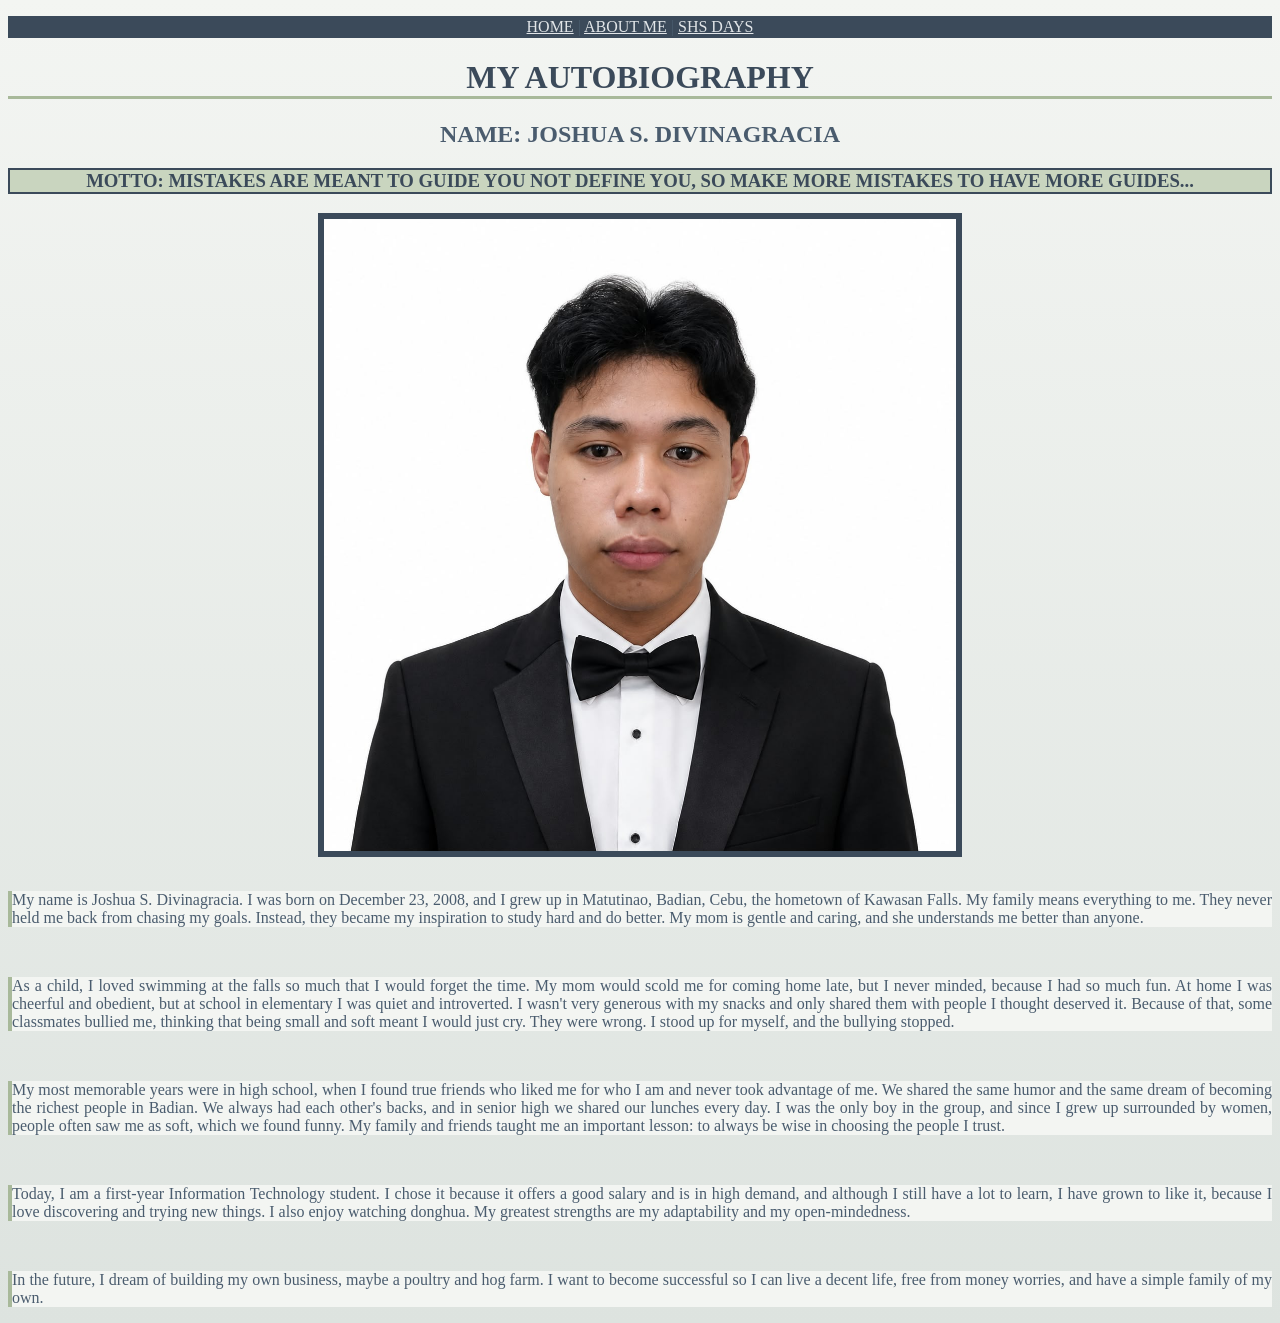
<file: Index.html>
<!DOCTYPE html>
    <head>
        <title>MY AUTOBIOGRAPHY</title>
        <link rel="stylesheet" href="style.css">
        <!-- INTERNAL CSS: only for this page -->
        <style>
            h3 {
                background-color: #C9D5BF;
                border: 2px solid #3B4A5A;
                color: #3B4A5A;
            }
            img {
                border: 6px solid #3B4A5A;
            }
        </style>
    </head>

        <p class="nav">
            <a href="Index.html">HOME</a> |
            <a href="About.html">ABOUT ME</a> |
            <a href="SHS_Days.html">SHS DAYS</a>
        </p>

        <h1>MY AUTOBIOGRAPHY</h1>
        <h2>NAME: JOSHUA S. DIVINAGRACIA</h2>
        <h3>MOTTO: MISTAKES ARE MEANT TO GUIDE YOU NOT DEFINE YOU, SO MAKE MORE MISTAKES TO HAVE MORE GUIDES...</h3>
        <img style="text-align: center; margin-left: auto; margin-right: auto; width: 50%; display: block;" src="PICTURENAKO.jpg_1" alt="PICTURE NI NAKO SIR">
        <br>
        <p>My name is Joshua S. Divinagracia. I was born on December 23, 2008, and I grew up in Matutinao, Badian, Cebu, the hometown of Kawasan Falls. My family means everything to me. They never held me back from chasing my goals. Instead, they became my inspiration to study hard and do better. My mom is gentle and caring, and she understands me better than anyone.</p>

        <br>
        
        <p>As a child, I loved swimming at the falls so much that I would forget the time. My mom would scold me for coming home late, but I never minded, because I had so much fun. At home I was cheerful and obedient, but at school in elementary I was quiet and introverted. I wasn't very generous with my snacks and only shared them with people I thought deserved it. Because of that, some classmates bullied me, thinking that being small and soft meant I would just cry. They were wrong. I stood up for myself, and the bullying stopped.</p>

        <br>

        <p>My most memorable years were in high school, when I found true friends who liked me for who I am and never took advantage of me. We shared the same humor and the same dream of becoming the richest people in Badian. We always had each other's backs, and in senior high we shared our lunches every day. I was the only boy in the group, and since I grew up surrounded by women, people often saw me as soft, which we found funny. My family and friends taught me an important lesson: to always be wise in choosing the people I trust.</p>

        <br>

        <p>Today, I am a first-year Information Technology student. I chose it because it offers a good salary and is in high demand, and although I still have a lot to learn, I have grown to like it, because I love discovering and trying new things. I also enjoy watching donghua. My greatest strengths are my adaptability and my open-mindedness.</p>

        <br>

        <p>In the future, I dream of building my own business, maybe a poultry and hog farm. I want to become successful so I can live a decent life, free from money worries, and have a simple family of my own.</p>
    </body>
</html>
</file>
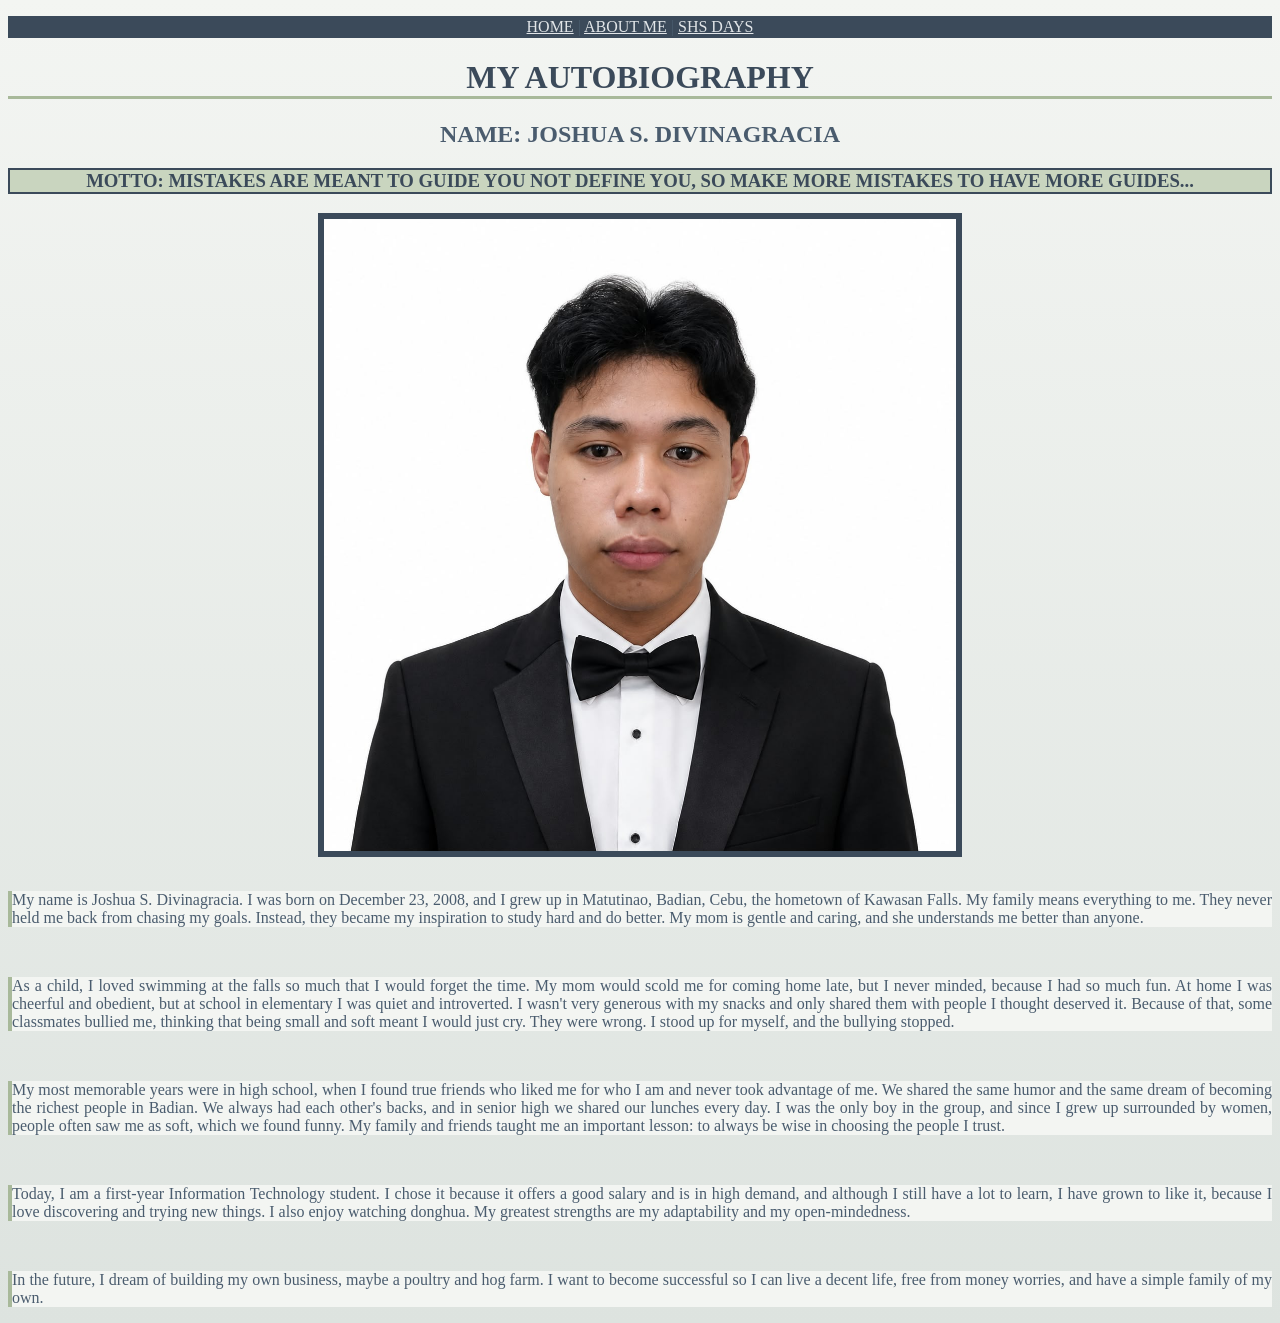
<file: index.html>
<!DOCTYPE html>
    <head>
        <title>MY AUTOBIOGRAPHY</title>
        <link rel="stylesheet" href="style.css">
        <!-- INTERNAL CSS: only for this page -->
        <style>
            h3 {
                background-color: #C9D5BF;
                border: 2px solid #3B4A5A;
                color: #3B4A5A;
            }
            img {
                border: 6px solid #3B4A5A;
            }
        </style>
    </head>
    
        <p class="nav">
            <a href="Index.html">HOME</a> |
            <a href="About.html">ABOUT ME</a> |
            <a href="SHS_Days.html">SHS DAYS</a>
        </p>

        <h1>MY AUTOBIOGRAPHY</h1>
        <h2>NAME: JOSHUA S. DIVINAGRACIA</h2>
        <h3>MOTTO: MISTAKES ARE MEANT TO GUIDE YOU NOT DEFINE YOU, SO MAKE MORE MISTAKES TO HAVE MORE GUIDES...</h3>
        <img style="text-align: center; margin-left: auto; margin-right: auto; width: 50%; display: block;" src="PICTURENAKO.jpg_1" alt="PICTURE NI NAKO SIR">
        <br>
        <p>My name is Joshua S. Divinagracia. I was born on December 23, 2008, and I grew up in Matutinao, Badian, Cebu, the hometown of Kawasan Falls. My family means everything to me. They never held me back from chasing my goals. Instead, they became my inspiration to study hard and do better. My mom is gentle and caring, and she understands me better than anyone.</p>

        <br>
        
        <p>As a child, I loved swimming at the falls so much that I would forget the time. My mom would scold me for coming home late, but I never minded, because I had so much fun. At home I was cheerful and obedient, but at school in elementary I was quiet and introverted. I wasn't very generous with my snacks and only shared them with people I thought deserved it. Because of that, some classmates bullied me, thinking that being small and soft meant I would just cry. They were wrong. I stood up for myself, and the bullying stopped.</p>

        <br>

        <p>My most memorable years were in high school, when I found true friends who liked me for who I am and never took advantage of me. We shared the same humor and the same dream of becoming the richest people in Badian. We always had each other's backs, and in senior high we shared our lunches every day. I was the only boy in the group, and since I grew up surrounded by women, people often saw me as soft, which we found funny. My family and friends taught me an important lesson: to always be wise in choosing the people I trust.</p>

        <br>

        <p>Today, I am a first-year Information Technology student. I chose it because it offers a good salary and is in high demand, and although I still have a lot to learn, I have grown to like it, because I love discovering and trying new things. I also enjoy watching donghua. My greatest strengths are my adaptability and my open-mindedness.</p>

        <br>

        <p>In the future, I dream of building my own business, maybe a poultry and hog farm. I want to become successful so I can live a decent life, free from money worries, and have a simple family of my own.</p>
    </body>
</html>
</file>
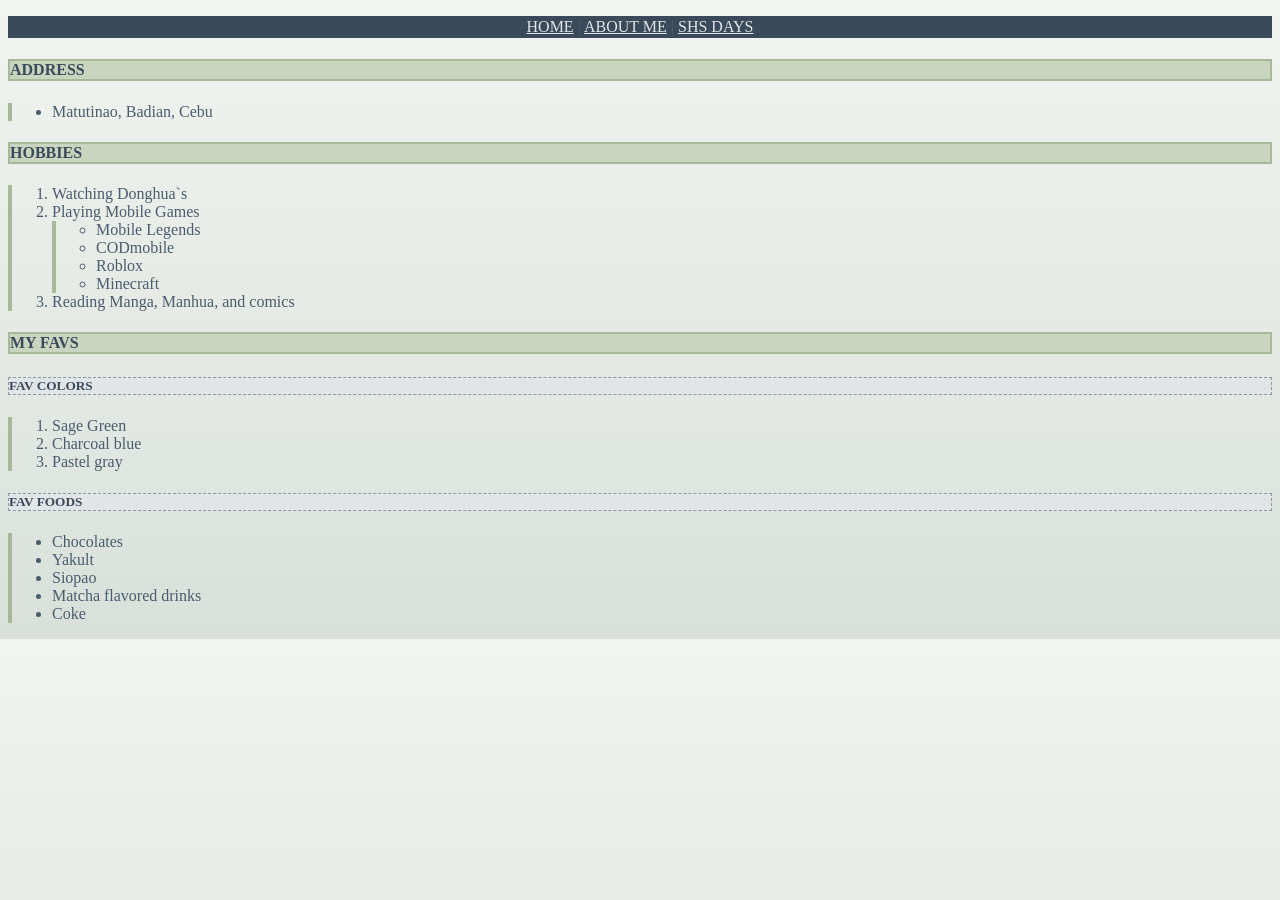
<file: About.html>
<!DOCTYPE html>
<html lang="en">
    <head>
        <title>ABOUT ME</title>
        <link rel="stylesheet" href="style.css">
        <!-- INTERNAL CSS: only for this page -->
        <style>
            body {
                background-image: linear-gradient(#F1F4F0, #D9E0DA);
            }
            .hubs {
                text-align: left;
            }
            ul, ol {
                text-align: left;
                border-left: 4px solid #A8B99A;
            }
        </style>
    </head>
    <body>
        <p class="nav">
            <a href="Index.html">HOME</a> |
            <a href="About.html">ABOUT ME</a> |
            <a href="SHS_Days.html">SHS DAYS</a>
        </p>

        <h4 class="hubs">ADDRESS</h4>
        <ul>
            <li>Matutinao, Badian, Cebu</li>
        </ul>
        <h4 class="hubs">HOBBIES</h4>
        <ol>
            <li>Watching Donghua`s</li>
            <li>Playing Mobile Games</li>
              <ul>
                <li>Mobile Legends</li>
                <li>CODmobile</li>
                <li>Roblox</li>
                <li>Minecraft</li>
              </ul>
            <li>Reading Manga, Manhua, and comics</li>
        </ol>
        <h4 class="hubs">MY FAVS</h4>
        <h5 class="hubs">FAV COLORS</h5>
        <ol>
            <li>Sage Green</li>
            <li>Charcoal blue</li>
            <li>Pastel gray</li>
        </ol>
        <h5 class="hubs">FAV FOODS</h5>
        <ul>
            <li>Chocolates</li>
            <li>Yakult</li>
            <li>Siopao</li>
            <li>Matcha flavored drinks</li>
            <li>Coke</li>
        </ul>
    </body>
</html>
</file>
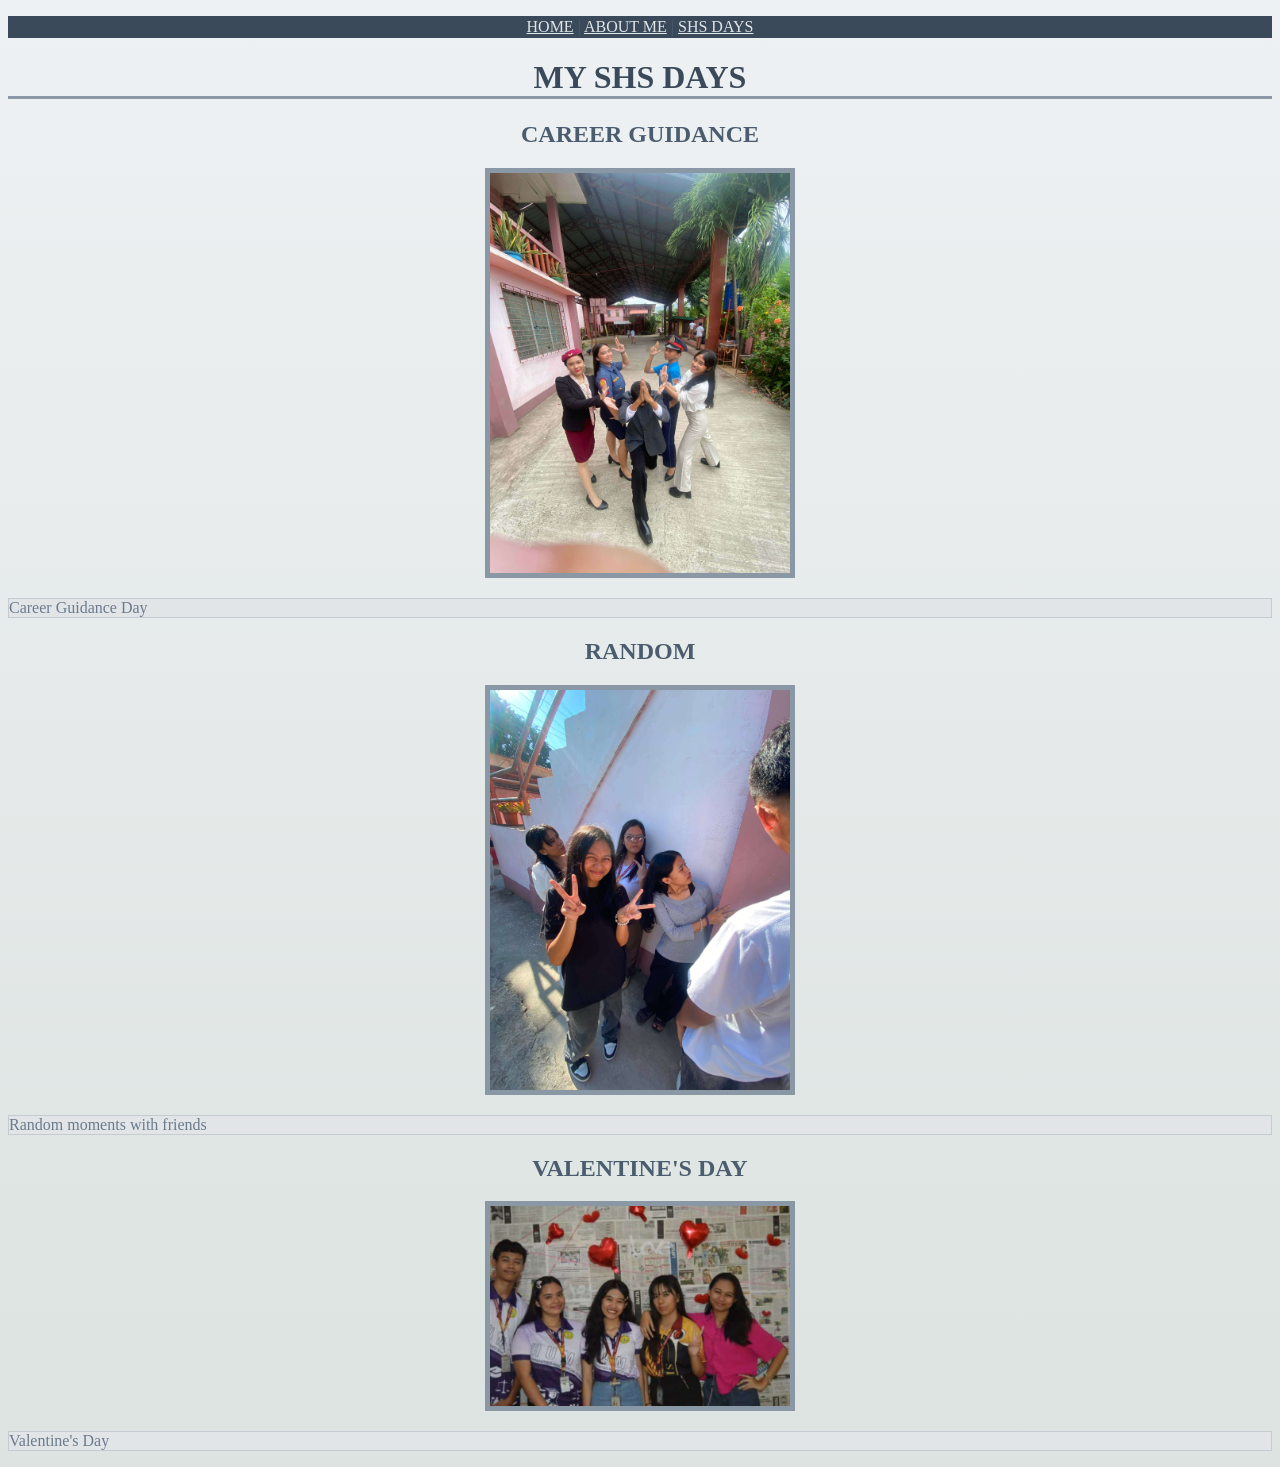
<file: SHS_Days.html>
<!DOCTYPE html>
<html lang="en">
    <head>
        <title>MY SHS DAYS</title>
        <link rel="stylesheet" href="style.css">
        <!-- INTERNAL CSS: only for this page -->
        <style>
            body {
                background-color: #E8ECEF;
                background-image: linear-gradient(#EEF1F3, #DCE3E0);
            }
            h1 {
                border-bottom: 3px solid #8A98A6;
            }
            img {
                border: 5px solid #8A98A6;
            }
        </style>
    </head>
    <body>
        <p class="nav">
            <a href="Index.html">HOME</a> |
            <a href="About.html">ABOUT ME</a> |
            <a href="SHS_Days.html">SHS DAYS</a>
        </p>

        <h1>MY SHS DAYS</h1>

        <h2>CAREER GUIDANCE</h2>
        <img src="CAREERGUIDANCE.jpg" alt="Career Guidance day" width="300">
        <p class="caption">Career Guidance Day</p>

        <h2>RANDOM</h2>
        <img src="RANDOM.jpg" alt="Random moments with friends" width="300">
        <p class="caption">Random moments with friends</p>

        <h2>VALENTINE'S DAY</h2>
        <img src="VALENTINESDAY.jpg" alt="Valentine's Day" width="300">
        <p class="caption">Valentine's Day</p>
    </body>
</html>
</file>
<file: style.css>
/* ===== EXTERNAL CSS (shared by all pages) ===== */
/* Only using: color, background-color, text-align, border, background-image, background */

body {
    background-color: #EEF1EE;
    background-image: linear-gradient(#F3F5F2, #DDE3DF);
    color: #3B4A5A;               /* charcoal blue */
    text-align: center;
}

h1 {
    color: #3B4A5A;
    border-bottom: 3px solid #A8B99A;   /* sage green */
}

h2 {
    color: #4A5C6E;
}

h3 {
    color: #6B7B8C;
    background-color: #E3E8E1;
    border: 1px solid #A8B99A;
}

/* headings used in About page */
.hubs {
    color: #3B4A5A;
    background-color: #C9D5BF;          /* soft sage */
    border: 2px solid #A8B99A;
}

h5.hubs {
    background-color: #E1E5E8;          /* pastel gray */
    border: 1px dashed #8A98A6;
}

ul, ol {
    color: #4A5C6E;
    text-align: center;
}

li {
    color: #4A5C6E;
}

img {
    border: 4px solid #A8B99A;
}

a {
    color: #4A5C6E;
}

/* navigation bar (same on every page) */
.nav {
    background-color: #3B4A5A;
    text-align: center;
    border: 2px solid #3B4A5A;
}

.nav a {
    color: #E1E5E8;
}

/* caption under photos */
.caption {
    color: #6B7B8C;
    background-color: #E1E5E8;
    border: 1px solid #C4CBD1;
}
p {
    color: #4A5C6E;
    background-color: #F3F5F2;
    text-align: justify;
    border-left: 4px solid #A8B99A;
}
</file>
